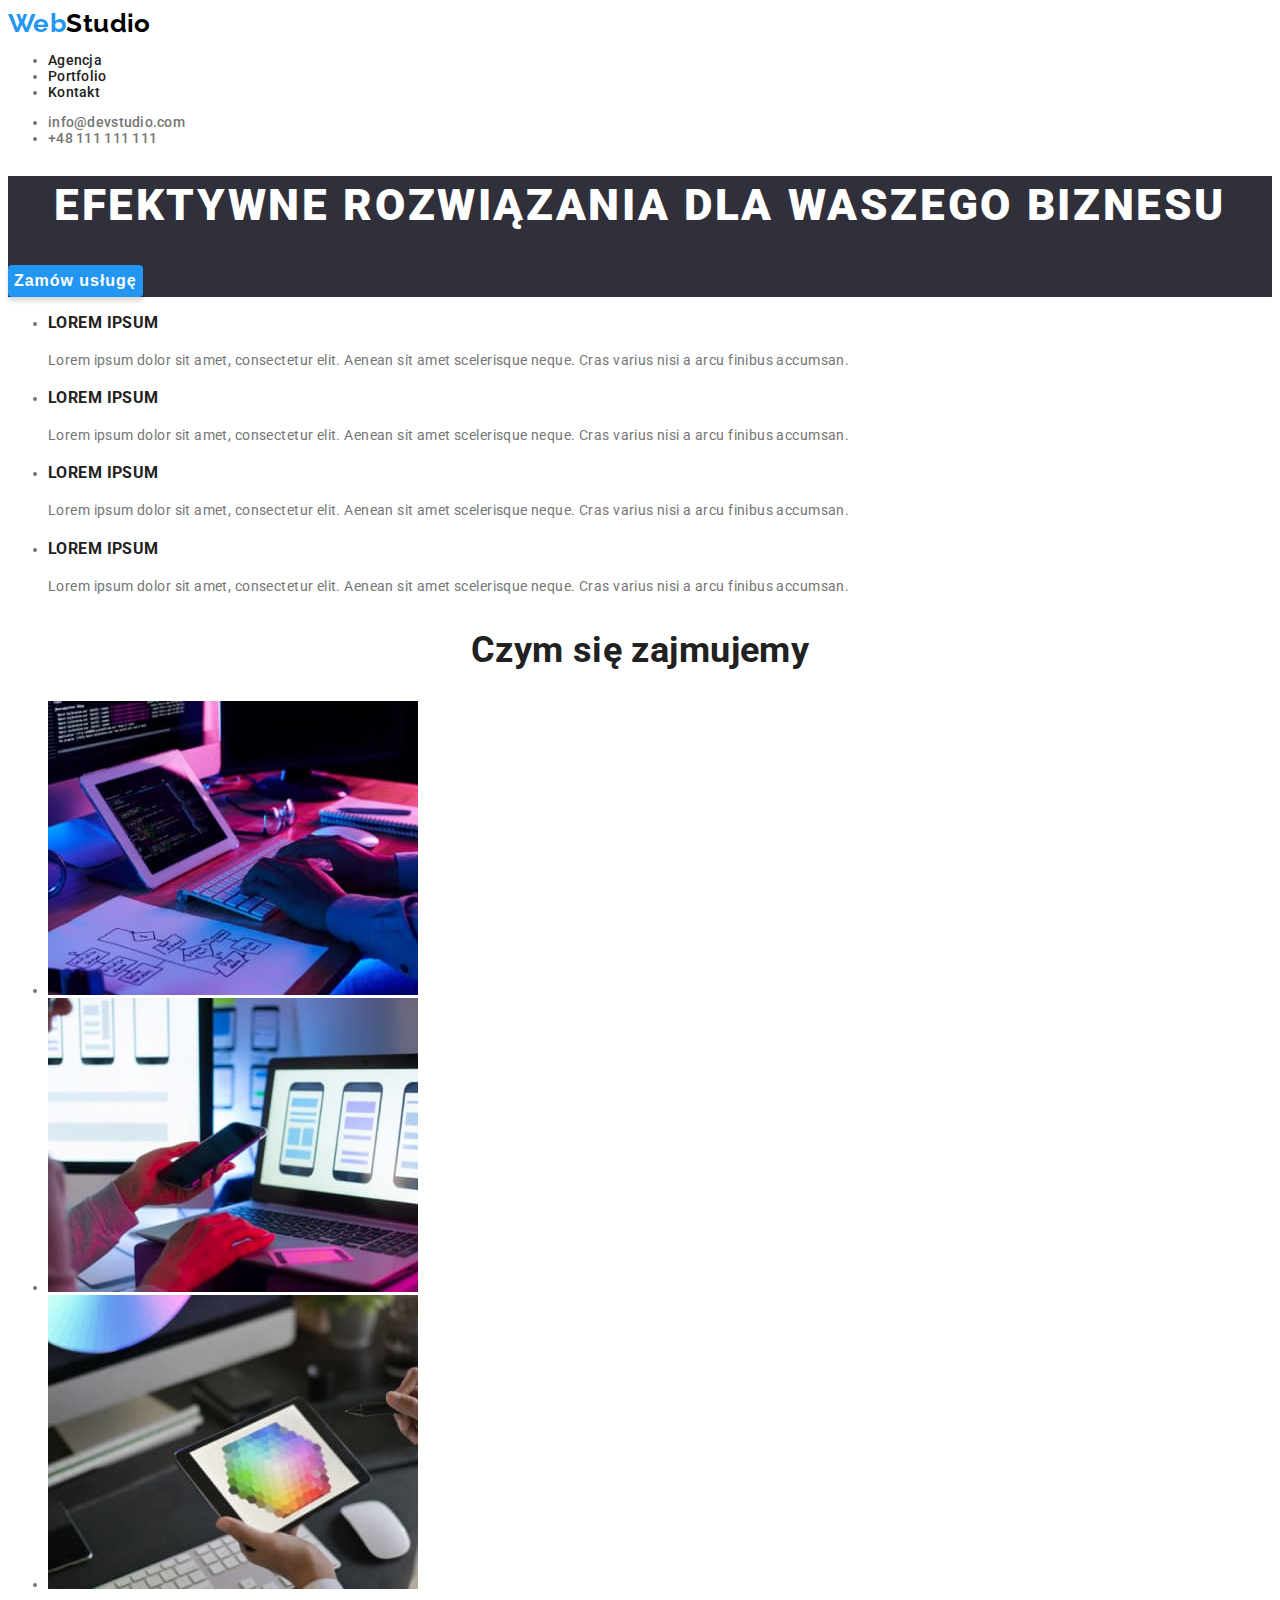
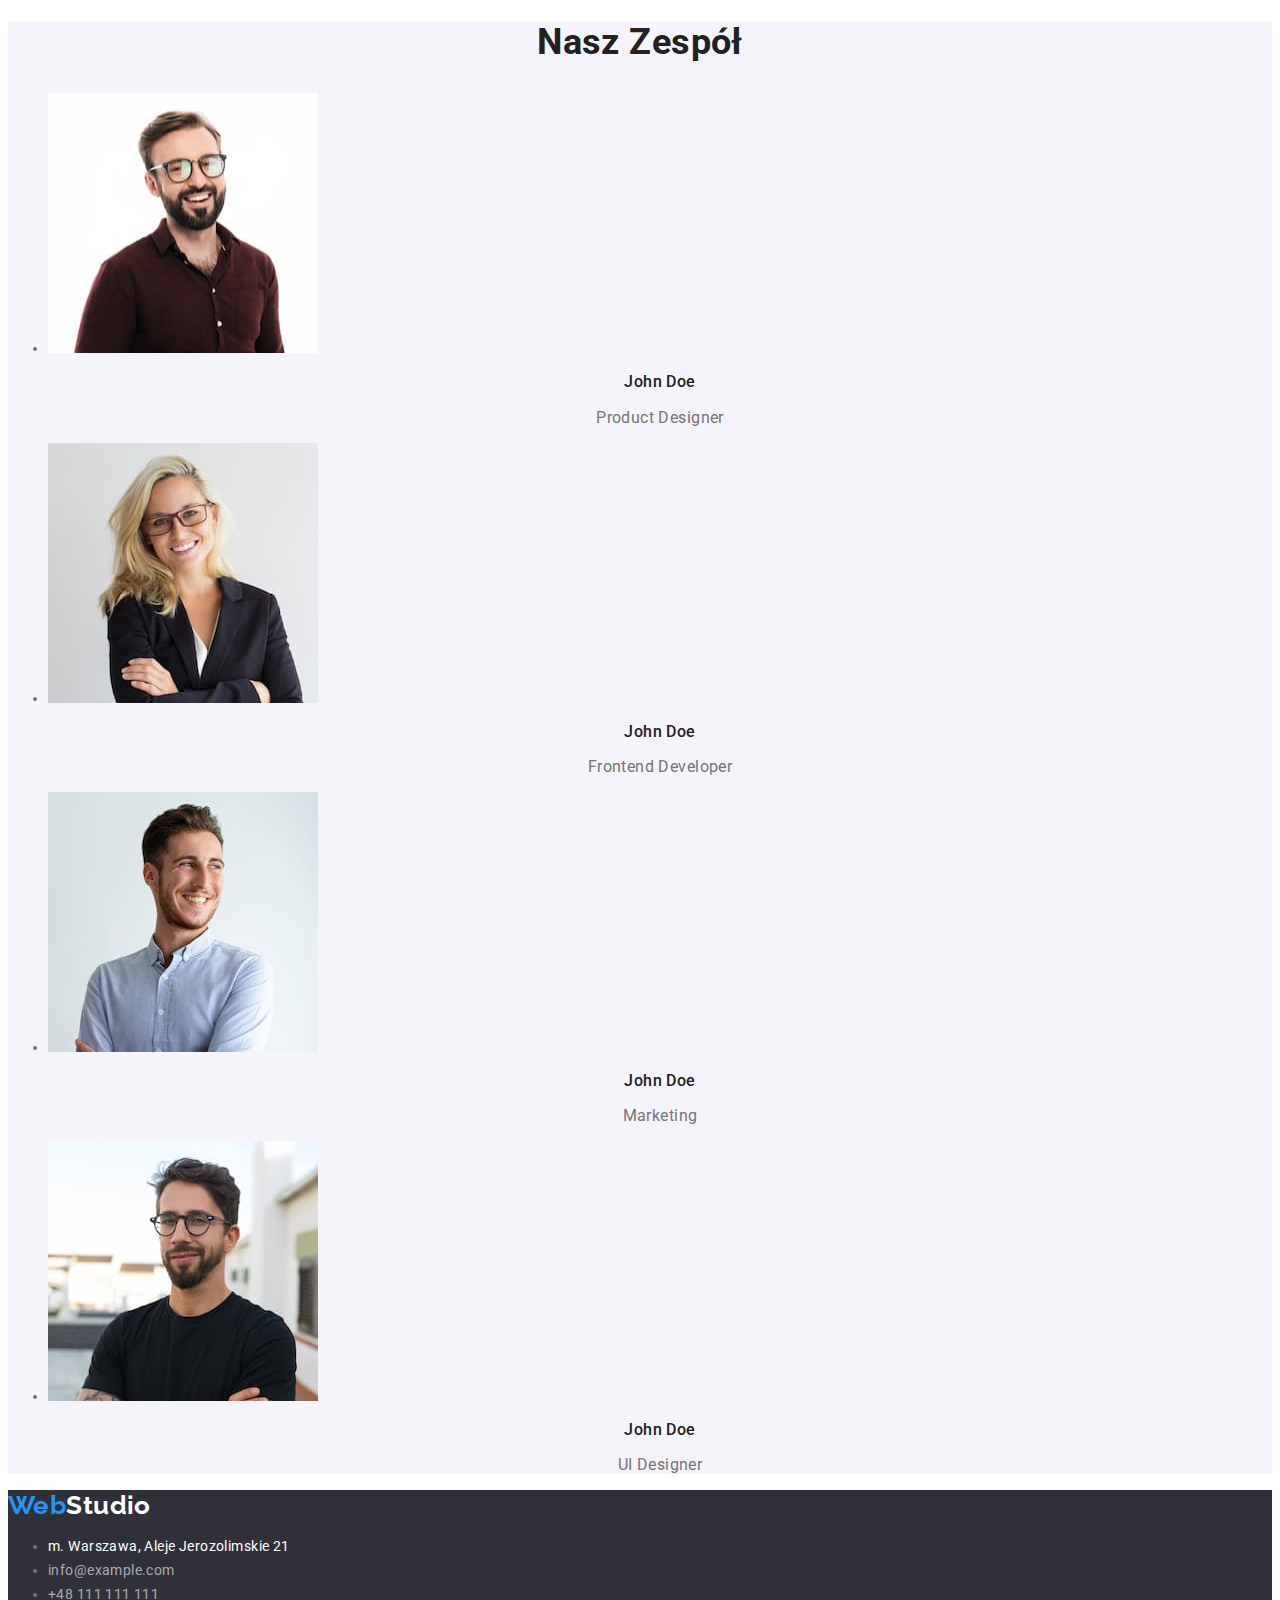
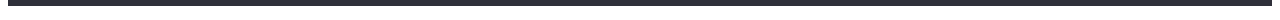
<file: index.html>
<!DOCTYPE html>
<html lang="en">
  <head>
    <meta charset="UTF-8" />
    <meta http-equiv="X-UA-Compatible" content="IE=edge" />
    <meta name="viewport" content="width=device-width, initial-scale=1.0" />
    <title>WebStudio</title>
    <link rel="preconnect" href="https://fonts.googleapis.com" />
    <link rel="preconnect" href="https://fonts.gstatic.com" crossorigin />
    <link
      href="https://fonts.googleapis.com/css2?family=Raleway:wght@700&family=Roboto:wght@400;500;700;900&display=swap"
      rel="stylesheet"
    />
    <link rel="stylesheet" href="css/styles.css" />
  </head>
  <body>
    <header class="header">
      <nav class="header-container">
        <a class="link logo logo-header" href="./index.html"
          ><span class="logo__accent">Web</span>Studio</a
        >
        <ul class="header__menu header__nav">
          <li class="header__nav-item"><a class="link header__nav-link" href="#">Agencja</a></li>
          <li class="header__nav-item">
            <a class="link header__nav-link" href="./portfolio.html">Portfolio</a>
          </li>
          <li class="header__nav-item"><a class="link header__nav-link" href="#">Kontakt</a></li>
        </ul>
      </nav>
      <ul class="header__menu header__contact">
        <li class="header__contact-item">
          <a class="link header__contact-link" href="mailto:info@devstudio.com"
            >info@devstudio.com</a
          >
        </li>
        <li class="header__contact-item">
          <a class="link header__contact-link" href="tel:+48111111111">+48 111 111 111</a>
        </li>
      </ul>
    </header>
    <main>
      <!--First section - Efektywne Rozwiązania-->
      <section class="banner">
        <h1 class="banner__title">EFEKTYWNE ROZWIĄZANIA DLA WASZEGO BIZNESU</h1>
        <button class="banner__button" type="button">Zamów usługę</button>
      </section>
      <!--Second section - LOREM IPSUM-->
      <section class="section">
        <ul class="section__features">
          <li class="feature">
            <h3 class="feature__title">lorem ipsum</h3>
            <p class="feature__description">
              Lorem ipsum dolor sit amet, consectetur elit. Aenean sit amet scelerisque neque. Cras
              varius nisi a arcu finibus accumsan.
            </p>
          </li>
          <li class="feature">
            <h3 class="feature__title">lorem ipsum</h3>
            <p class="feature__description">
              Lorem ipsum dolor sit amet, consectetur elit. Aenean sit amet scelerisque neque. Cras
              varius nisi a arcu finibus accumsan.
            </p>
          </li>
          <li class="feature">
            <h3 class="feature__title">lorem ipsum</h3>
            <p class="feature__description">
              Lorem ipsum dolor sit amet, consectetur elit. Aenean sit amet scelerisque neque. Cras
              varius nisi a arcu finibus accumsan.
            </p>
          </li>
          <li class="feature">
            <h3 class="feature__title">lorem ipsum</h3>
            <p class="feature__description">
              Lorem ipsum dolor sit amet, consectetur elit. Aenean sit amet scelerisque neque. Cras
              varius nisi a arcu finibus accumsan.
            </p>
          </li>
        </ul>
      </section>
      <!--Third section - What do we work with-->
      <section class="section">
        <h2 class="section__header">Czym się zajmujemy</h2>
        <ul class="boxes">
          <li class="box">
            <img
              class="box__img"
              src="images/laptop.jpg"
              alt="employee typing on a keyboard"
              width="370"
              height="294"
            />
          </li>
          <li class="box">
            <img
              class="box__img"
              src="images/phone.jpg"
              alt="employee using a mobile phone and a laptop"
              width="370"
              height="294"
            />
          </li>
          <li class="box">
            <img
              class="box__img"
              src="images/tablet.jpg"
              alt="employee using a tablet"
              width="370"
              height="294"
            />
          </li>
        </ul>
      </section>
      <!--Fourth section - Our Team-->
      <section class="section section__team">
        <h2 class="section__header">Nasz Zespół</h2>
        <ul class="employees">
          <li class="employees__employee">
            <img
              class="employee__img"
              src="images/emploee1.jpg"
              alt="employee 1"
              width="270"
              height="260"
            />
            <h3 class="employee__title">John Doe</h3>
            <p class="employee__subtitle">Product Designer</p>
          </li>
          <li class="employees__employee">
            <img
              class="employee__img"
              src="images/emploee2.jpg"
              alt="employee 2"
              width="270"
              height="260"
            />
            <h3 class="employee__title">John Doe</h3>
            <p class="employee__subtitle">Frontend Developer</p>
          </li>
          <li class="employees__employee">
            <img
              class="employee__img"
              src="images/emploee3.jpg"
              alt="employee 3"
              width="270"
              height="260"
            />
            <h3 class="employee__title">John Doe</h3>
            <p class="employee__subtitle">Marketing</p>
          </li>
          <li class="employees__employee">
            <img
              class="employee__img"
              src="images/emploee4.jpg"
              alt="employee 4"
              width="270"
              height="260"
            />
            <h3 class="employee__title">John Doe</h3>
            <p class="employee__subtitle">UI Designer</p>
          </li>
        </ul>
      </section>
    </main>
    <footer class="footer">
      <a class="link logo logo-footer" href="./index.html"
        ><span class="logo__accent">Web</span>Studio</a
      >
      <address class="contacts">
        <ul class="contacts__contact-list">
          <li class="contacts__contact">
            <a
              class="link contacts__contact-place"
              href="https://goo.gl/maps/wp7BMmqfB1jZp6Ye8"
              target="_blank"
            >
              m. Warszawa, Aleje Jerozolimskie 21
            </a>
          </li>
          <li class="contacts__contact">
            <a class="link contacts__contact-item" href="mailto:info@example.com"
              >info@example.com</a
            >
          </li>
          <li>
            <a class="link contacts__contact-item" href="tel:+48111111111">+48 111 111 111</a>
          </li>
        </ul>
      </address>
    </footer>
  </body>
</html>
</file>
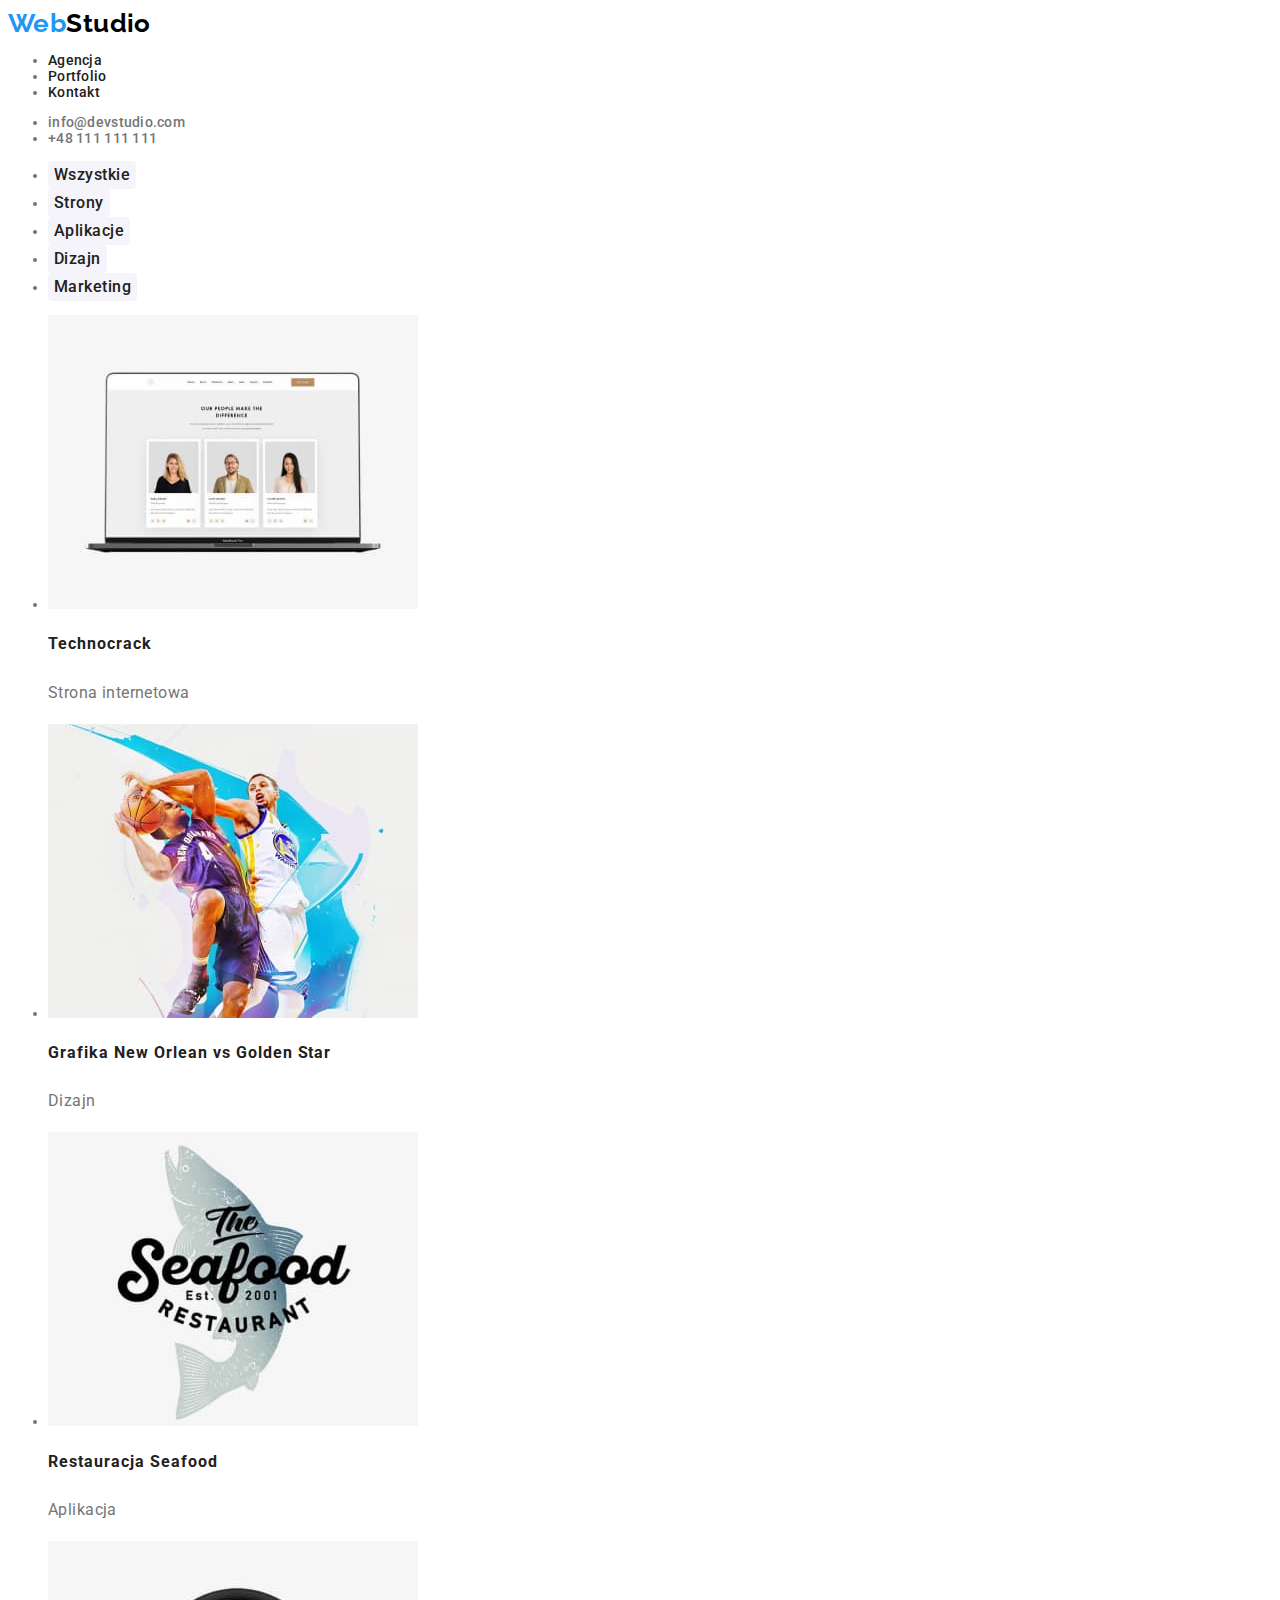
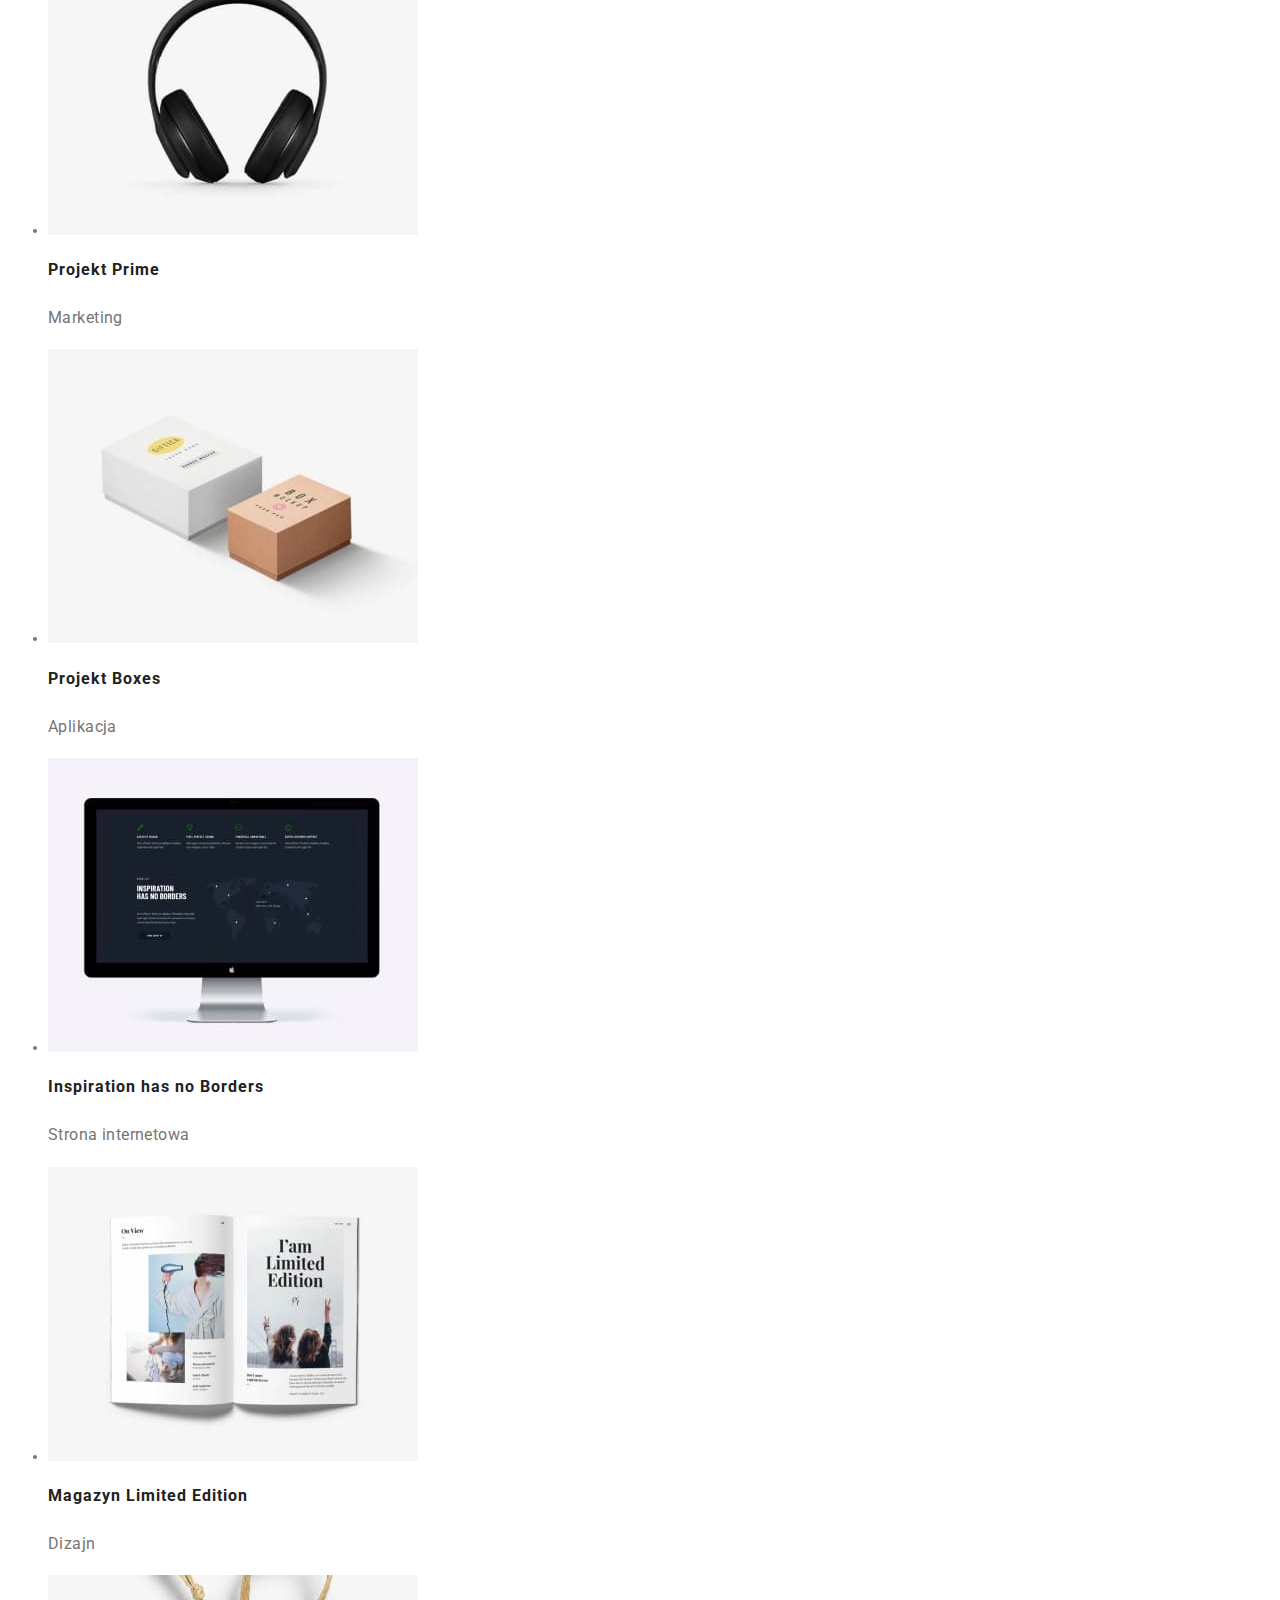
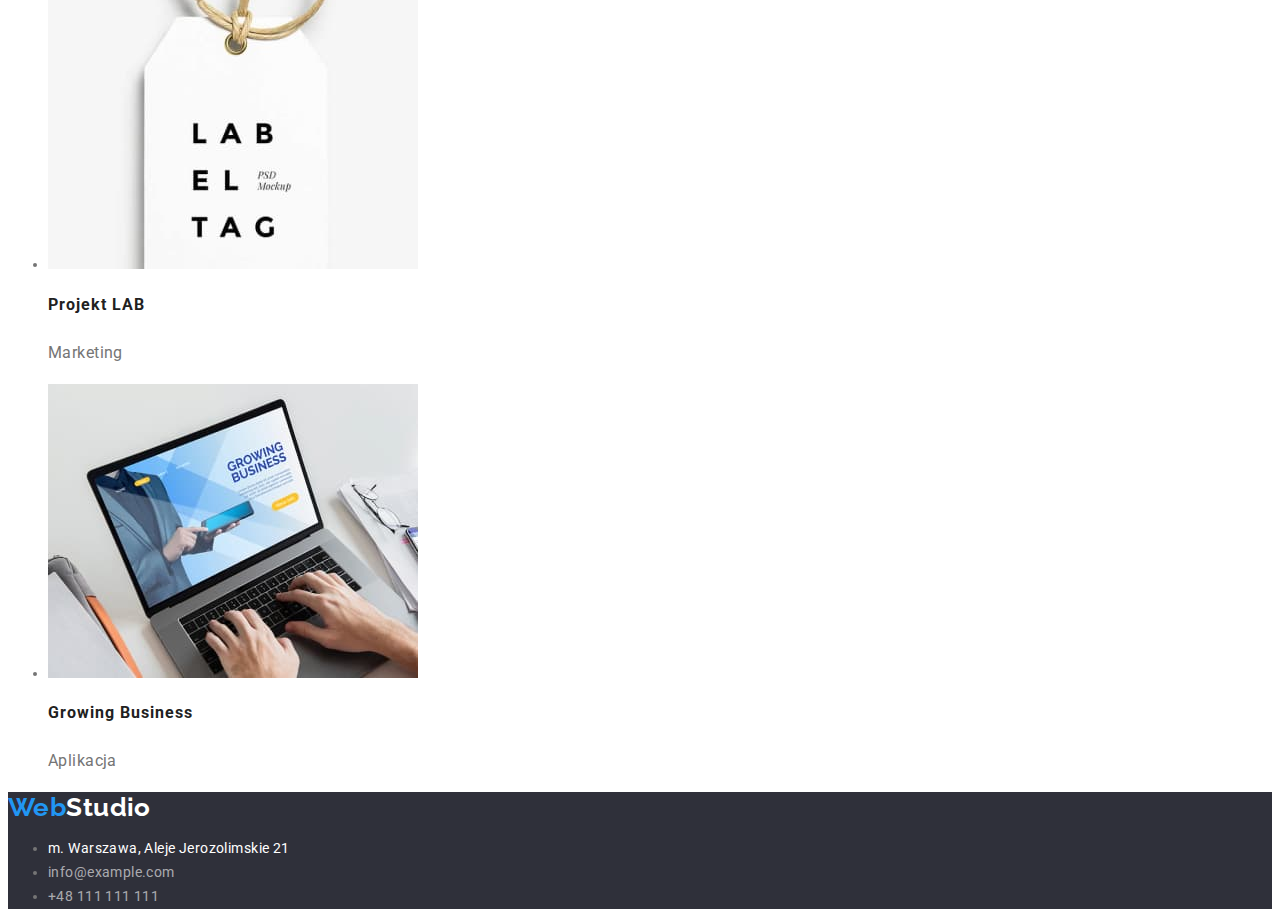
<file: portfolio.html>
<!DOCTYPE html>
<html lang="en">
  <head>
    <meta charset="UTF-8" />
    <meta http-equiv="X-UA-Compatible" content="IE=edge" />
    <meta name="viewport" content="width=device-width, initial-scale=1.0" />
    <title>Portfolio</title>
    <link rel="preconnect" href="https://fonts.googleapis.com" />
    <link rel="preconnect" href="https://fonts.gstatic.com" crossorigin />
    <link
      href="https://fonts.googleapis.com/css2?family=Raleway:wght@700&family=Roboto:wght@400;500;700;900&display=swap"
      rel="stylesheet"
    />
    <link rel="stylesheet" href="css/styles.css" />
  </head>
  <body>
    <header class="header">
      <nav class="header-container">
        <a class="link logo logo-header" href="./index.html"
          ><span class="logo__accent">Web</span>Studio</a
        >
        <ul class="header__menu header__nav">
          <li class="header__nav-item">
            <a class="link header__nav-link" href="./index.html">Agencja </a>
          </li>
          <li class="header_nav-item"><a class="link header__nav-link" href="#">Portfolio</a></li>
          <li class="header_nav-item"><a class="link header__nav-link" href="#">Kontakt</a></li>
        </ul>
      </nav>
      <ul class="header__menu header__contact">
        <li class="header__contact-item">
          <a class="link header__contact-link" href="mailto:info@devstudio.com"
            >info@devstudio.com</a
          >
        </li>
        <li class="header__contact-item">
          <a class="link header__contact-link" href="tel:+48111111111">+48 111 111 111</a>
        </li>
      </ul>
    </header>
    <main>
      <ul class="filters">
        <li class="filter">
          <button class="filter__button" type="button">Wszystkie</button>
        </li>
        <li class="filters">
          <button class="filter__button" type="button">Strony</button>
        </li>
        <li class="filters">
          <button class="filter__button" type="button">Aplikacje</button>
        </li>
        <li class="filters">
          <button class="filter__button" type="button">Dizajn</button>
        </li>
        <li class="filters">
          <button class="filter__button" type="button">Marketing</button>
        </li>
      </ul>
      <ul class="projects">
        <li class="project">
          <img
            class="project__img"
            src="images/technocrack.jpg"
            alt="a webpage on a laptop with three profiles"
            width="370"
            height="294"
          />
          <h3 class="project__title">Technocrack</h3>
          <p class="project__subtitle">Strona internetowa</p>
        </li>
        <li class="project">
          <img
            class="project__img"
            src="images/basketball.jpg"
            alt="two men playing basketball"
            width="370"
            height="294"
          />
          <h3 class="project__title">Grafika New Orlean vs Golden Star</h3>
          <p class="project__subtitle">Dizajn</p>
        </li>
        <li class="project">
          <img
            class="project__img"
            src="images/restaurant.jpg"
            alt="logo of the Seafood restaurant"
            width="370"
            height="294"
          />
          <h3 class="project__title">Restauracja Seafood</h3>
          <p class="project__subtitle">Aplikacja</p>
        </li>
        <li class="project">
          <img
            class="project__img"
            src="images/headphones.jpg"
            alt="black headphones"
            width="370"
            height="294"
          />
          <h3 class="project__title">Projekt Prime</h3>
          <p class="project__subtitle">Marketing</p>
        </li>
        <li class="project">
          <img
            class="project__img"
            src="images/boxes.jpg"
            alt="white and salmon cartoon boxes"
            width="370"
            height="294"
          />
          <h3 class="project__title">Projekt Boxes</h3>
          <p class="project__subtitle">Aplikacja</p>
        </li>
        <li class="project">
          <img
            class="project__img"
            src="images/monitor.jpg"
            alt="an Apple monitor"
            width="370"
            height="294"
          />
          <h3 class="project__title">Inspiration has no Borders</h3>
          <p class="project__subtitle">Strona internetowa</p>
        </li>
        <li class="project">
          <img src="images/magazine.jpg" alt="an open magazine" width="370" height="294" />
          <h3 class="project__title">Magazyn Limited Edition</h3>
          <p class="project__subtitle">Dizajn</p>
        </li>
        <li class="project">
          <img
            class="project__img"
            src="images/label.jpg"
            alt="a white label"
            width="370"
            height="294"
          />
          <h3 class="project__title">Projekt LAB</h3>
          <p class="project__subtitle">Marketing</p>
        </li>
        <li class="project">
          <img
            class="project__img"
            src="images/business.jpg"
            alt="someone using a laptop"
            width="370"
            height="294"
          />
          <h3 class="project__title">Growing Business</h3>
          <p class="project__subtitle">Aplikacja</p>
        </li>
      </ul>
    </main>
    <footer class="footer">
      <a class="link logo logo-footer" href="./index.html">
        <span class="logo__accent">Web</span>Studio
      </a>
      <address class="contacts">
        <ul class="contacts__contact-list">
          <li class="contacts__contact">
            <a
              class="link contacts__contact-place"
              href="https://goo.gl/maps/wp7BMmqfB1jZp6Ye8"
              target="_blank"
            >
              m. Warszawa, Aleje Jerozolimskie 21
            </a>
          </li>
          <li class="contacts__contact">
            <a class="link contacts__contact-item" href="mailto:info@example.com"
              >info@example.com</a
            >
          </li>
          <li>
            <a class="link contacts__contact-item" href="tel:+48111111111">+48 111 111 111</a>
          </li>
        </ul>
      </address>
    </footer>
  </body>
</html>
</file>
<file: css/styles.css>
:root {
  --header-color: #212121;
  --text-color: #757575;
  --background-color-light: #f5f4fa;
  --background-color-dark: #2f303a;
  --active-color: #2196f3;
  --logo-bottom-color: #fff;
  --logo-top-color: #000;
  --main-font: 'Roboto', sans-serif;
}

body {
  color: var(--text-color);
  font-family: var(--main-font);
  font-size: 14px;
  letter-spacing: 0.03em;
}

/* styles for all pages*/
.link {
  text-decoration: none;
}

.link:hover,
.link:focus {
  color: var(--active-color);
}

.logo {
  font-family: 'Raleway';
  font-size: 26px;
  font-weight: 700;
  line-height: 1.19;
}

.logo__accent {
  color: var(--active-color);
}

.section__header {
  font-size: 36px;
  line-height: 1.17;
  text-align: center;
  color: var(--header-color);
}

/* Header */
.logo-header {
  color: var(--logo-top-color);
}

.header__menu {
  font-weight: 500;
  line-height: 1.14;
  letter-spacing: 0.02em;
}

.header__nav-link {
  color: var(--header-color);
}

.header__contact-link {
  color: var(--text-color);
}

/*First section of the main page*/
.banner {
  background-color: var(--background-color-dark);
}

.banner__title {
  color: #fff;
  font-weight: 900;
  font-size: 44px;
  letter-spacing: 0.06em;
  line-height: 1.36;
  text-align: center;
  text-transform: uppercase;
}

.banner__button {
  color: #fff;
  font-size: 16px;
  font-weight: 700;
  letter-spacing: 0.06em;
  line-height: 1.87;
  text-align: center;
  background-color: var(--active-color);
  border: none;
  border-radius: 4px;
  box-shadow: 0px 4px 4px rgba(0, 0, 0, 0.15);
  text-decoration: none;
}

/*Second section of the main page - LOREM IPSUM*/
.feature__title {
  line-height: 1.14;
  color: var(--header-color);
  text-transform: uppercase;
}

.feature__description {
  line-height: 1.71;
}

/*Third section of the main page - What do we work with*/

/*Fourth section of the main page - Our Team*/
.section__team {
  background-color: var(--background-color-light);
}

.employee__title {
  color: var(--header-color);
  font-size: 16px;
  font-weight: 500;
  line-height: 1.19;
  text-align: center;
}

.employee__subtitle {
  font-size: 16px;
  line-height: 1.19;
  text-align: center;
}

/*Footer*/
.footer {
  background-color: var(--background-color-dark);
}

.logo-footer {
  color: var(--logo-bottom-color);
}

.contacts {
  line-height: 1.71;
  font-style: normal;
}

.contacts__contact-place {
  color: #fff;
}

.contacts__contact-item {
  color: rgba(255, 255, 255, 0.6);
}

/* Portfolio page */
.filter__button {
  color: var(--header-color);
  cursor: pointer;
  font-family: var(--main-font);
  font-size: 16px;
  font-weight: 500;
  letter-spacing: 0.03em;
  line-height: 1.63;
  text-align: center;
  background-color: var(--background-color-light);
  border: none;
  border-radius: 4px;
}

.filter__button:hover,
.filter__button:focus {
  background-color: var(--active-color);
  box-shadow: 0px 3px 1px rgba(0, 0, 0, 0.1), 0px 1px 2px rgba(0, 0, 0, 0.08),
    0px 2px 2px rgba(0, 0, 0, 0.12);
  color: #fff;
}

.project__title {
  color: var(--header-color);
  font-weight: 700;
  line-height: 2;
  letter-spacing: 0.06em;
}

.project__subtitle {
  font-size: 16px;
  line-height: 1.88;
}
</file>
